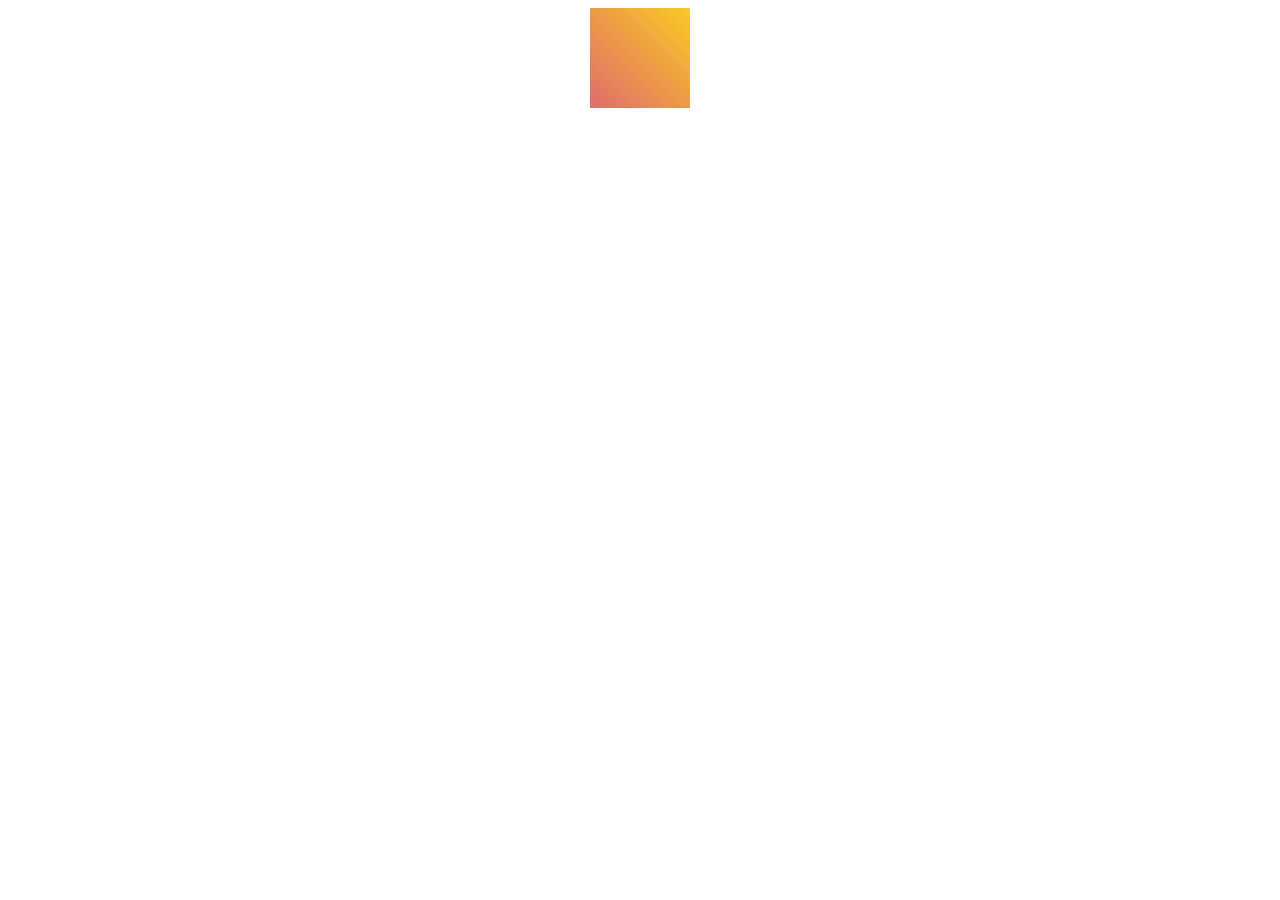
<file: 3d cube/index.html>
<!DOCTYPE html>
<html lang="en">
  <head>
    <meta charset="UTF-8" />
    <meta name="viewport" content="width=device-width, initial-scale=1.0" />
    <title>3d Cube Using HTML And CSS</title>
    <link rel="stylesheet" href="style.css" />
  </head>
  <body>
    <div class="loader">
      <div class="cube">
        <div class="side front"></div>
        <div class="side back"></div>
        <div class="side top"></div>
        <div class="side bottom"></div>
        <div class="side left"></div>
        <div class="side right"></div>
      </div>
    </div>
  </body>
</html>
</file>
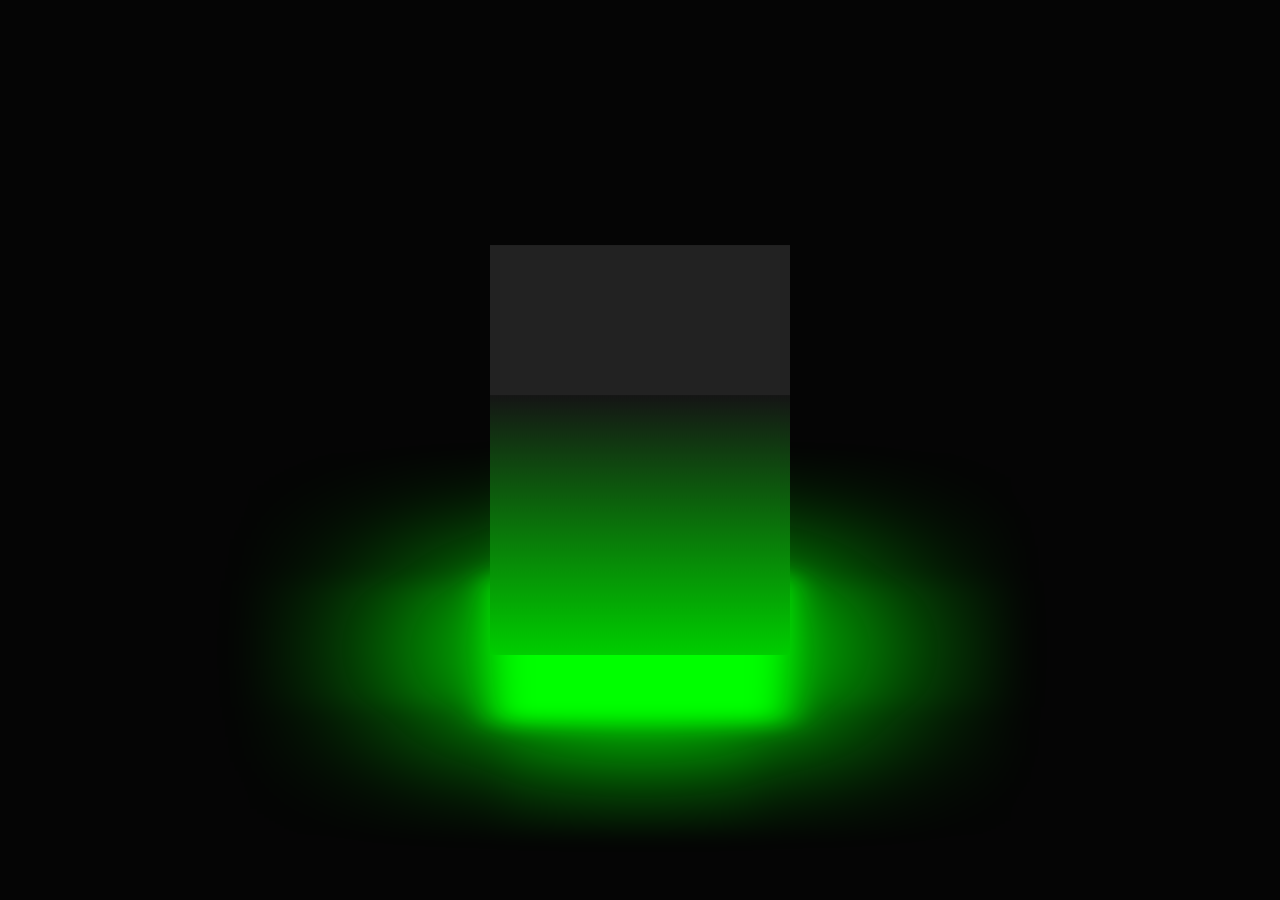
<file: 3d Glowing Cube/index.html>
<!DOCTYPE html>
<html lang="en">
  <head>
    <meta charset="UTF-8" />
    <meta name="viewport" content="width=device-width, initial-scale=1.0" />
    <title>3d Green Glowing Cube</title>
    <link rel="stylesheet" href="style.css" />
  </head>
  <body>
    <div class="cube">
      <div class="top"></div>
      <div>
        <span style="--i: 0"></span>
        <span style="--i: 1"></span>
        <span style="--i: 2"></span>
        <span style="--i: 3"></span>
      </div>
    </div>
  </body>
</html>
</file>
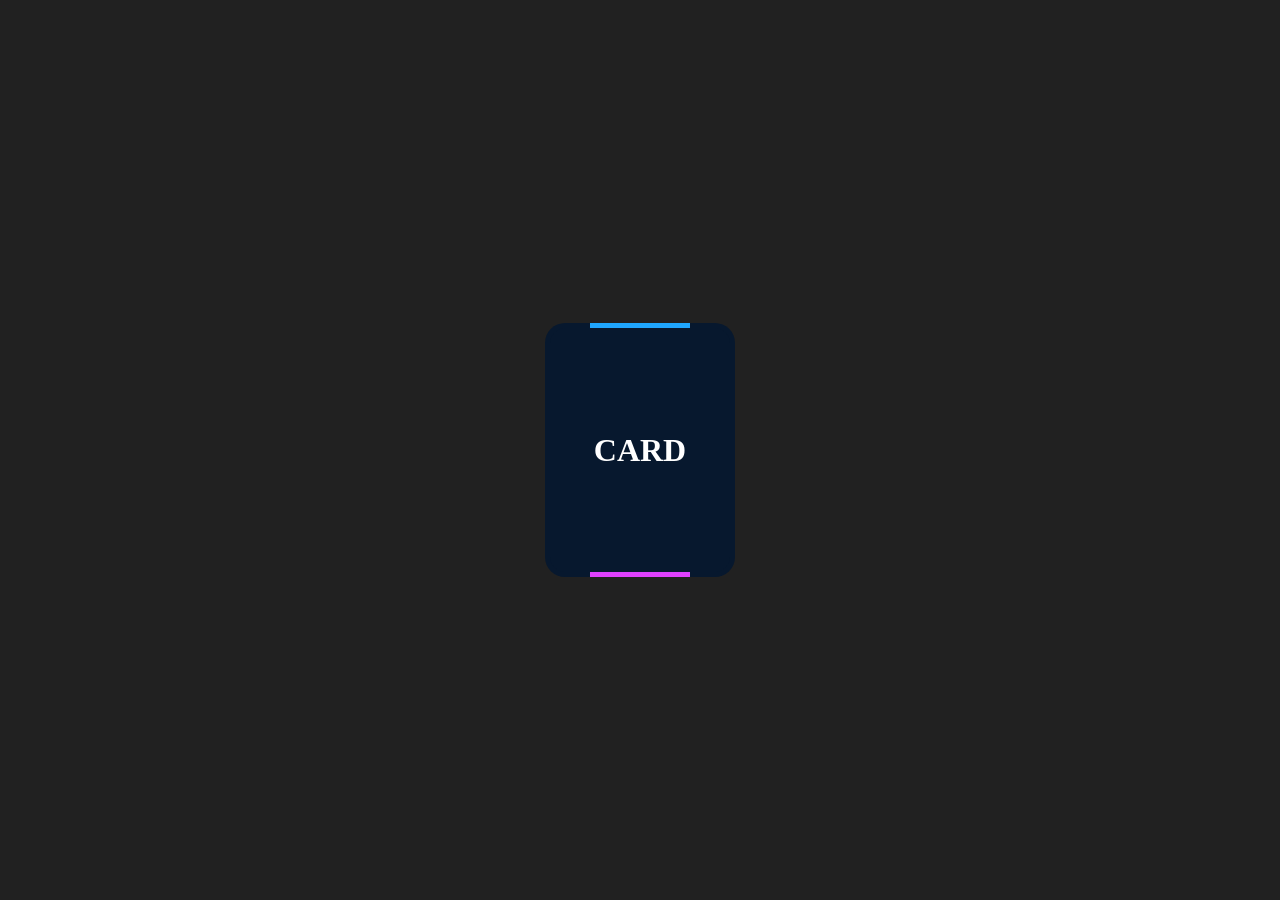
<file: Animated Card/index.html>
<!DOCTYPE html>
<html lang="en">
  <head>
    <meta charset="UTF-8" />
    <meta name="viewport" content="width=device-width, initial-scale=1.0" />
    <title>Card Animation</title>
    <link rel="stylesheet" href="style.css" />
  </head>
  <body>
    <div class="content">
      <h2>CARD</h2>
    </div>
  </body>
</html>
</file>
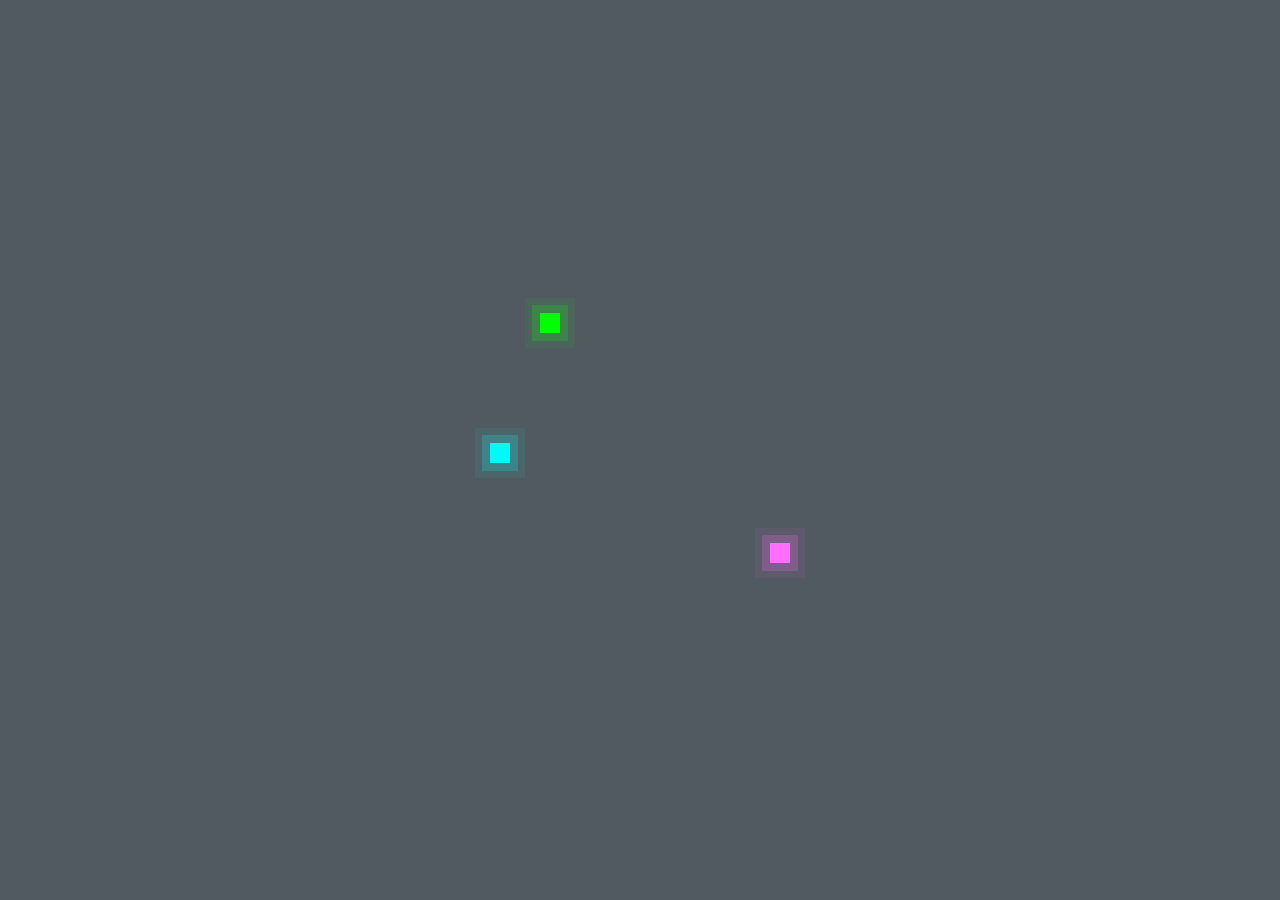
<file: Animated Loader/index.html>
<!DOCTYPE html>
<html lang="en">
  <head>
    <meta charset="UTF-8" />
    <meta name="viewport" content="width=device-width, initial-scale=1.0" />
    <title>Document</title>
    <link rel="stylesheet" href="style.css" />
  </head>
  <body>
    <div class="container">
      <span style="--i: 0"></span>
      <div class="square">
        <span style="--i: 2"></span>
        <span style="--i: 1"></span>
        <span style="--i: 3"></span>
      </div>
      <div class="square">
        <span style="--i: 0"></span>
        <span style="--i: 1"></span>
        <span style="--i: 2"></span>
        <span style="--i: 3"></span>
      </div>
      <div class="square">
        <span style="--i: 0"></span>
        <span style="--i: 1"></span>
        <span style="--i: 2"></span>
        <span style="--i: 3"></span>
      </div>
    </div>
  </body>
</html>
</file>
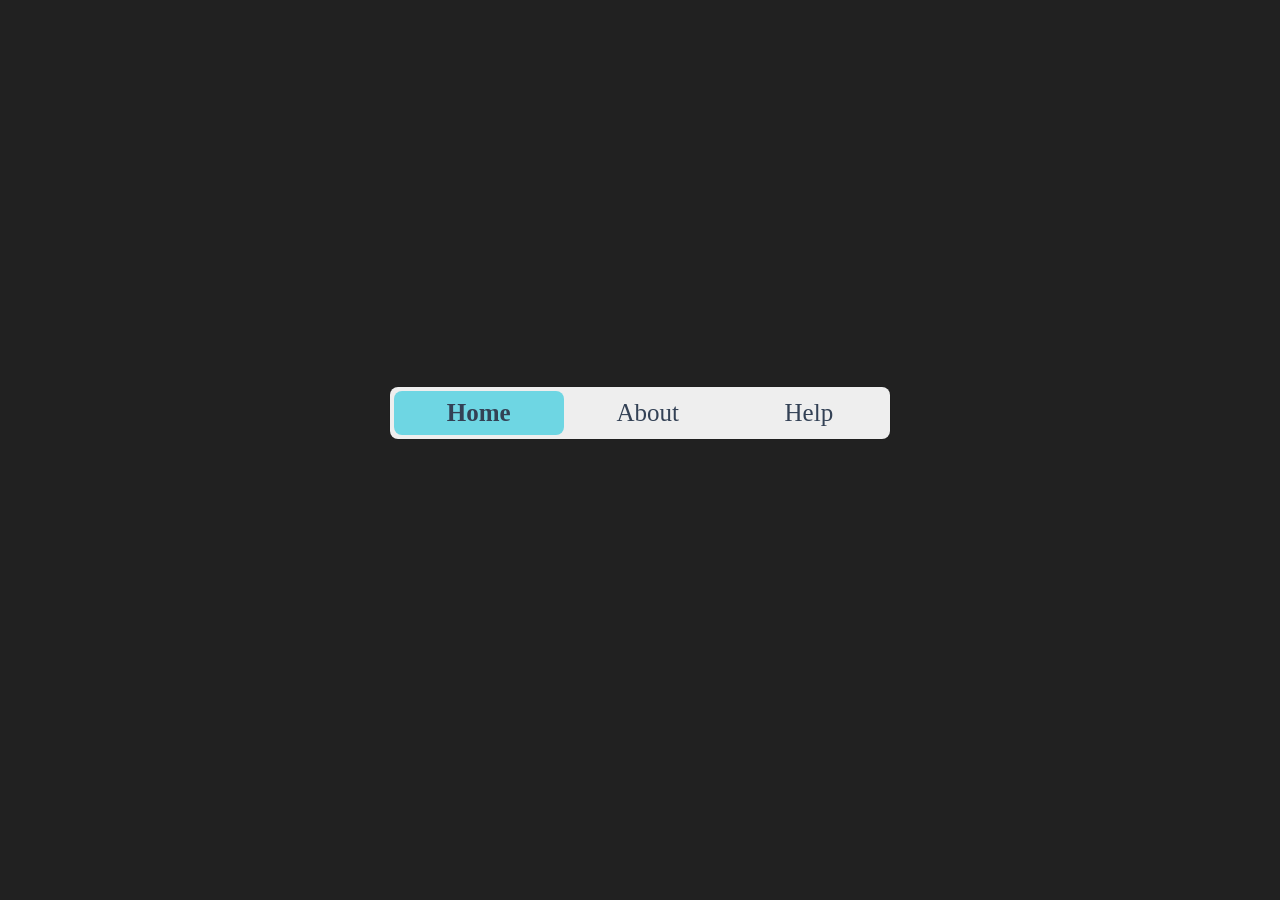
<file: Animated Navigation Menu/index.html>
<!DOCTYPE html>
<html lang="en">
<head>
  <meta charset="UTF-8">
  <meta name="viewport" content="width=device-width, initial-scale=1.0">
  <title>Navigation Menu Using Html And Css</title>
  <link rel="stylesheet" href="style.css">
</head>
<body>
  <div class="radio-inputs">
    <label class="radio">
      <input type="radio" name="radio" checked="">
      <span class="name">Home</span>
    </label>

    <label class="radio">
      <input type="radio" name="radio">
      <span class="name">About</span>
    </label>

    <label class="radio">
      <input type="radio" name="radio">
      <span class="name">Help</span>
    </label>
  </div>
</body>
</html>
</file>
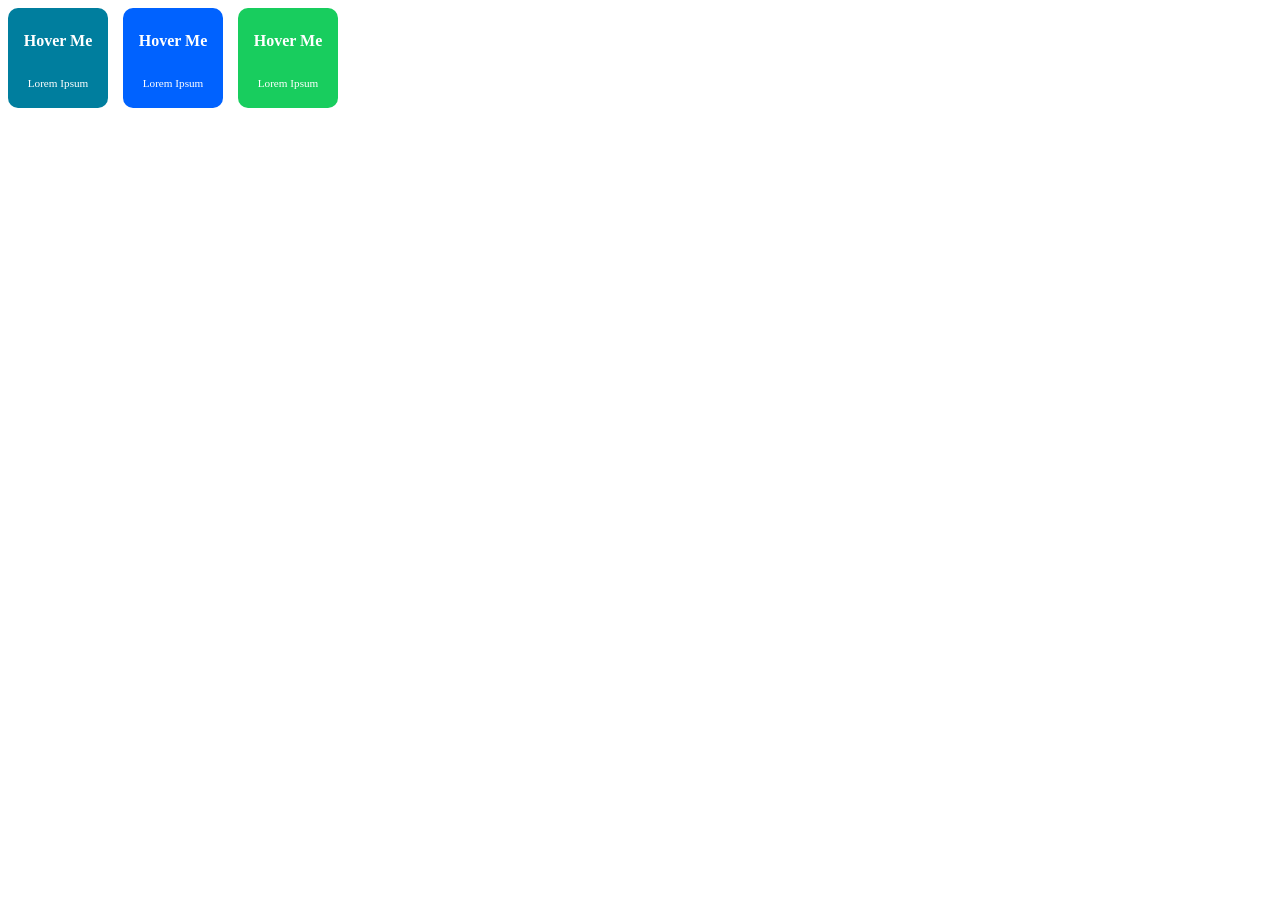
<file: Card Hover Effects/index.html>
<!DOCTYPE html>
<html lang="en">
  <head>
    <meta charset="UTF-8" />
    <meta name="viewport" content="width=device-width, initial-scale=1.0" />
    <title>Card Hover Effects</title>
    <link rel="stylesheet" href="style.css" />
  </head>
  <body>
    <div class="cards">
      <div class="card red">
        <p class="tip">Hover Me</p>
        <p class="second-text">Lorem Ipsum</p>
      </div>
      <div class="card blue">
        <p class="tip">Hover Me</p>
        <p class="second-text">Lorem Ipsum</p>
      </div>
      <div class="card green">
        <p class="tip">Hover Me</p>
        <p class="second-text">Lorem Ipsum</p>
      </div>
    </div>
  </body>
</html>
</file>
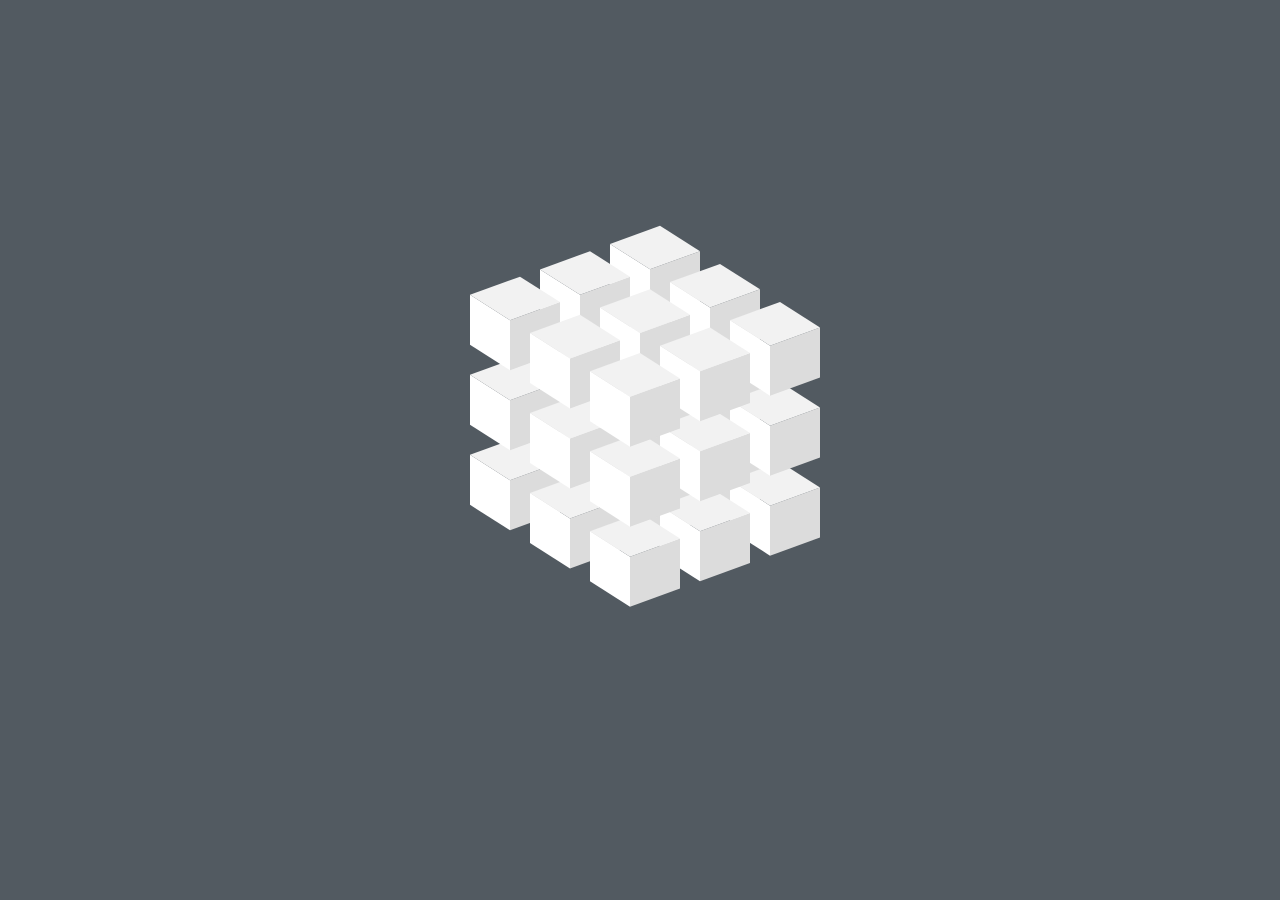
<file: Cursor Movement Effect/index.html>
<!DOCTYPE html>
<html lang="en">
  <head>
    <meta charset="UTF-8" />
    <meta name="viewport" content="width=device-width, initial-scale=1.0" />
    <title>Cursor Movement Effect Using HTML And CSS</title>
    <link rel="stylesheet" href="style.css" />
  </head>
  <body>
    <div class="container">
      <div class="cube">
        <div style="--x: -1; --y: 0">
          <span style="--i: 3"></span>
          <span style="--i: 2"></span>
          <span style="--i: 1"></span>
        </div>
        <div style="--x: 0; --y: 0">
          <span style="--i: 3"></span>
          <span style="--i: 2"></span>
          <span style="--i: 1"></span>
        </div>
        <div style="--x: 1; --y: 0">
          <span style="--i: 3"></span>
          <span style="--i: 2"></span>
          <span style="--i: 1"></span>
        </div>
      </div>
      <div class="cube">
        <div style="--x: -1; --y: 0">
          <span style="--i: 3"></span>
          <span style="--i: 2"></span>
          <span style="--i: 1"></span>
        </div>
        <div style="--x: 0; --y: 0">
          <span style="--i: 3"></span>
          <span style="--i: 2"></span>
          <span style="--i: 1"></span>
        </div>
        <div style="--x: 1; --y: 0">
          <span style="--i: 3"></span>
          <span style="--i: 2"></span>
          <span style="--i: 1"></span>
        </div>
      </div>
      <div class="cube">
        <div style="--x: -1; --y: 0">
          <span style="--i: 3"></span>
          <span style="--i: 2"></span>
          <span style="--i: 1"></span>
        </div>
        <div style="--x: 0; --y: 0">
          <span style="--i: 3"></span>
          <span style="--i: 2"></span>
          <span style="--i: 1"></span>
        </div>
        <div style="--x: 1; --y: 0">
          <span style="--i: 3"></span>
          <span style="--i: 2"></span>
          <span style="--i: 1"></span>
        </div>
      </div>
    </div>
  </body>
</html>
</file>
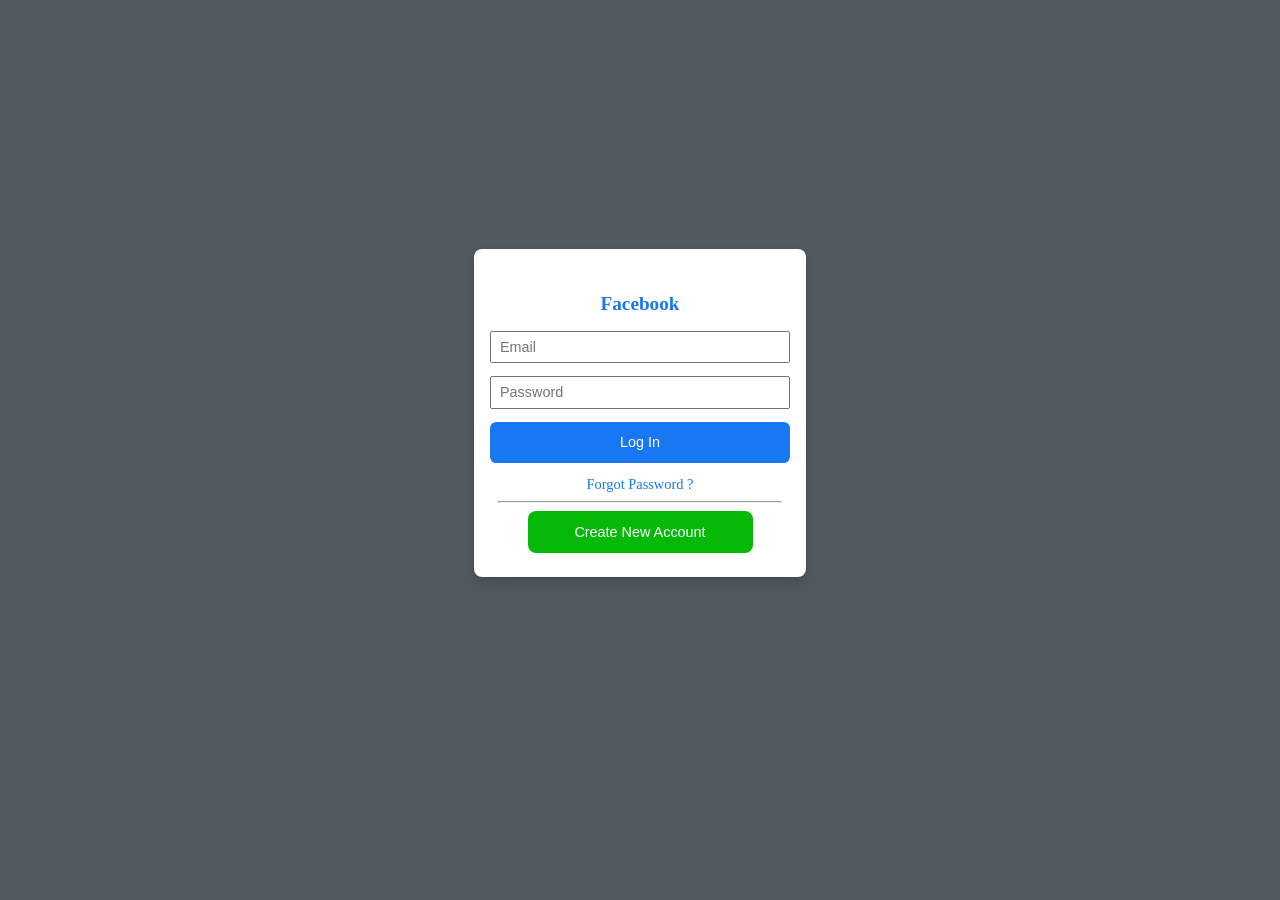
<file: Facebook Login Bar/index.html>
<!DOCTYPE html>
<html lang="en">
  <head>
    <meta charset="UTF-8" />
    <meta name="viewport" content="width=device-width, initial-scale=1.0" />
    <title>Document</title>
    <link rel="stylesheet" href="style.css" />
  </head>
  <body>
    <form>
      <p class="logo">Facebook</p>
      <input type="text" placeholder="Email" required="" />
      <input type="password" placeholder="Password" required="" />
      <button class="login">Log In</button>
      <a href="#">Forgot Password ?</a>
      <hr />
      <button class="create-account">Create New Account</button>
    </form>
  </body>
</html>
</file>
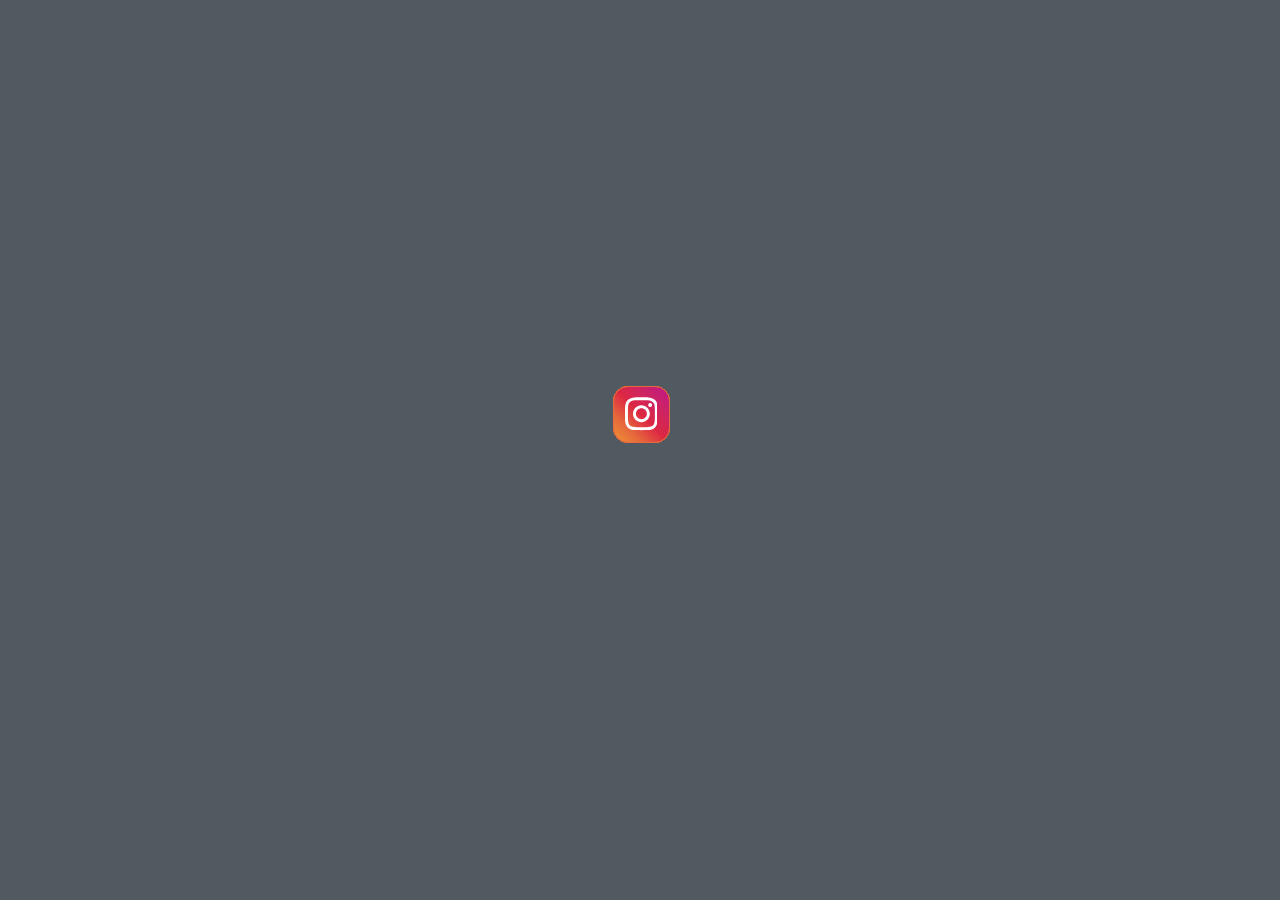
<file: Instagram Profile Clone/index.html>
<!DOCTYPE html>
<html lang="en">
  <head>
    <meta charset="UTF-8" />
    <meta name="viewport" content="width=device-width, initial-scale=1.0" />
    <title>Instagram Profile Clone</title>
    <link rel="stylesheet" href="style.css" />
  </head>
  <body>
    <div class="tooltip-container">
      <div class="tooltip">
        <div class="profile">
          <div class="user">
            <div class="img">N</div>
            <div class="details">
              <div class="name">NIKIL</div>
              <div class="username">nikil_1452</div>
            </div>
          </div>
          <div class="about">371 Followers</div>
        </div>
      </div>
      <div class="text">
        <a class="icon" href="#">
          <div class="layer">
            <span></span>
            <span></span>
            <span></span>
            <span></span>
            <span class="instagramSVG">
              <svg
                fill="white"
                class="svgIcon"
                viewBox="0 0 448 512"
                height="1.5em"
                xmlns="http://www.w3.org/2000/svg"
              >
                <path
                  d="M224.1 141c-63.6 0-114.9 51.3-114.9 114.9s51.3 114.9 114.9 114.9S339 319.5 339 255.9 287.7 141 224.1 141zm0 189.6c-41.1 0-74.7-33.5-74.7-74.7s33.5-74.7 74.7-74.7 74.7 33.5 74.7 74.7-33.6 74.7-74.7 74.7zm146.4-194.3c0 14.9-12 26.8-26.8 26.8-14.9 0-26.8-12-26.8-26.8s12-26.8 26.8-26.8 26.8 12 26.8 26.8zm76.1 27.2c-1.7-35.9-9.9-67.7-36.2-93.9-26.2-26.2-58-34.4-93.9-36.2-37-2.1-147.9-2.1-184.9 0-35.8 1.7-67.6 9.9-93.9 36.1s-34.4 58-36.2 93.9c-2.1 37-2.1 147.9 0 184.9 1.7 35.9 9.9 67.7 36.2 93.9s58 34.4 93.9 36.2c37 2.1 147.9 2.1 184.9 0 35.9-1.7 67.7-9.9 93.9-36.2 26.2-26.2 34.4-58 36.2-93.9 2.1-37 2.1-147.8 0-184.8zM398.8 388c-7.8 19.6-22.9 34.7-42.6 42.6-29.5 11.7-99.5 9-132.1 9s-102.7 2.6-132.1-9c-19.6-7.8-34.7-22.9-42.6-42.6-11.7-29.5-9-99.5-9-132.1s-2.6-102.7 9-132.1c7.8-19.6 22.9-34.7 42.6-42.6 29.5-11.7 99.5-9 132.1-9s102.7-2.6 132.1 9c19.6 7.8 34.7 22.9 42.6 42.6 11.7 29.5 9 99.5 9 132.1s2.7 102.7-9 132.1z"
                ></path>
              </svg>
            </span>
          </div>
          <div class="text">Instagram</div>
        </a>
      </div>
    </div>
  </body>
</html>
</file>
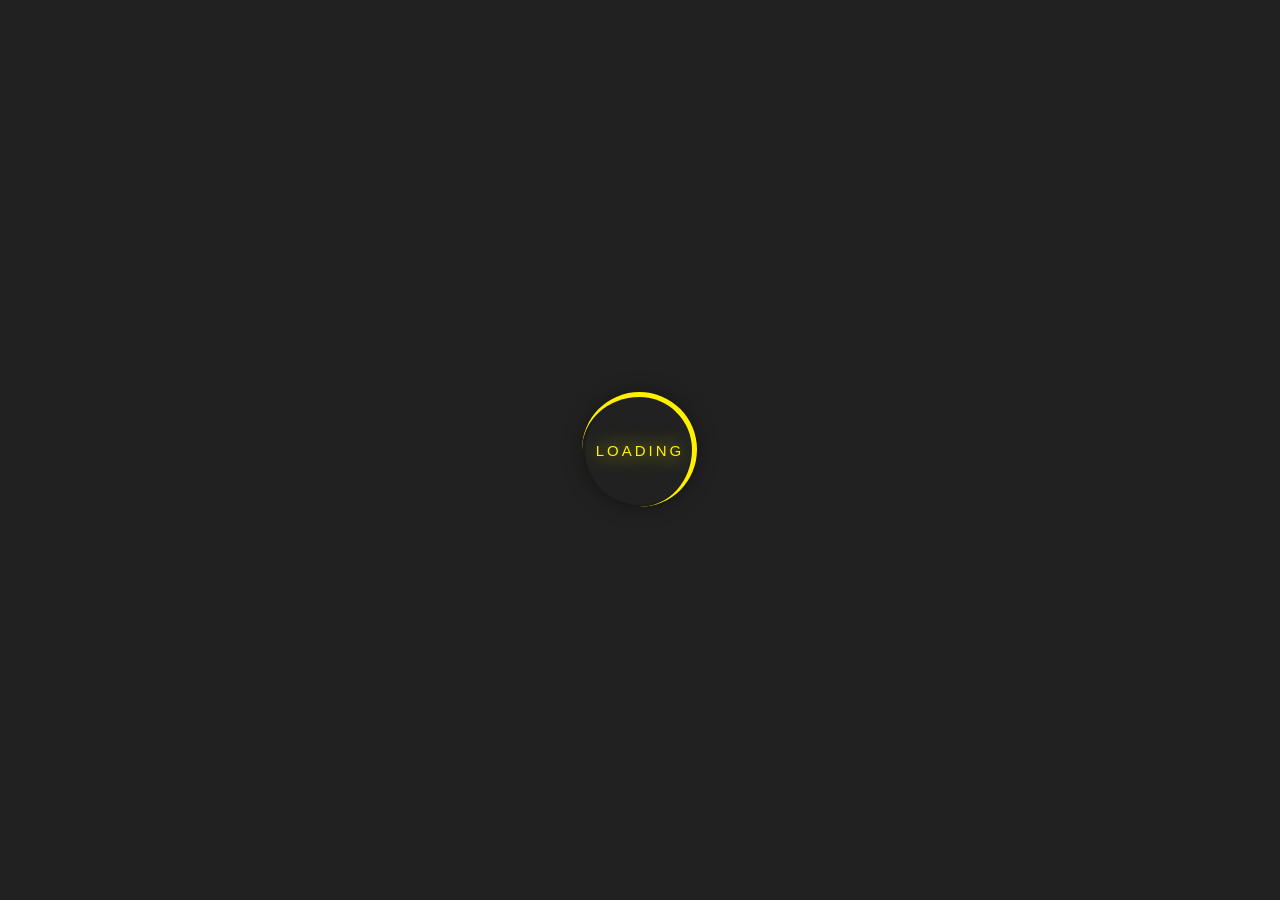
<file: Loader/index.html>
<!DOCTYPE html>
<html lang="en">
  <head>
    <meta charset="UTF-8" />
    <meta name="viewport" content="width=device-width, initial-scale=1.0" />
    <title>HTML & CSS Loader</title>
    <link rel="stylesheet" href="style.css" />
  </head>
  <body>
    <div class="content">Loading</div>
  </body>
</html>
</file>
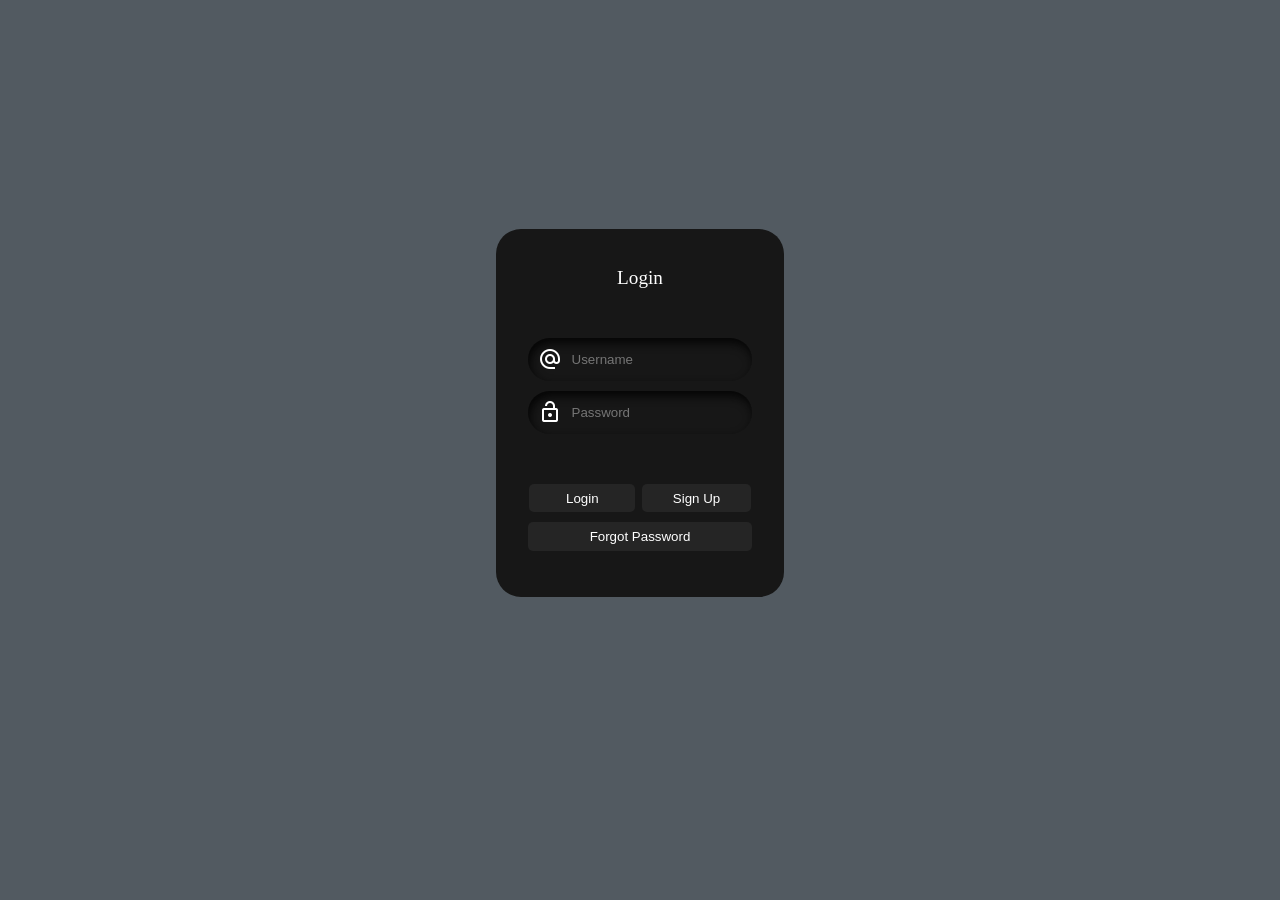
<file: Login Bar/index.html>
<!DOCTYPE html>
<html lang="en">
  <head>
    <meta charset="UTF-8" />
    <meta name="viewport" content="width=device-width, initial-scale=1.0" />
    <title>Document</title>
    <link rel="stylesheet" href="style.css" />
    <link
      rel="stylesheet"
      href="https://fonts.googleapis.com/css2?family=Material+Symbols+Outlined:opsz,wght,FILL,GRAD@24,400,0,0"
    />
  </head>
  <body>
 <form class="form">
   <p id="heading">Login</p>
   <div class="field">
     <span class="material-symbols-outlined"> alternate_email </span>
     <input
       autocomplete="off"
       placeholder="Username"
       class="input-field"
       type="text"
     />
   </div>
   <div class="field">
     <span class="material-symbols-outlined"> lock_open </span>
     <input placeholder="Password" class="input-field" type="password" />
   </div>
   <div class="btn">
     <button class="button1">
       &nbsp;&nbsp;&nbsp;&nbsp;&nbsp;&nbsp;Login&nbsp;&nbsp;&nbsp;&nbsp;&nbsp;&nbsp;
     </button>
     <button class="button2">Sign Up</button>
   </div>
   <button class="button3">Forgot Password</button>
 </form>
  </body>
</html>
</file>
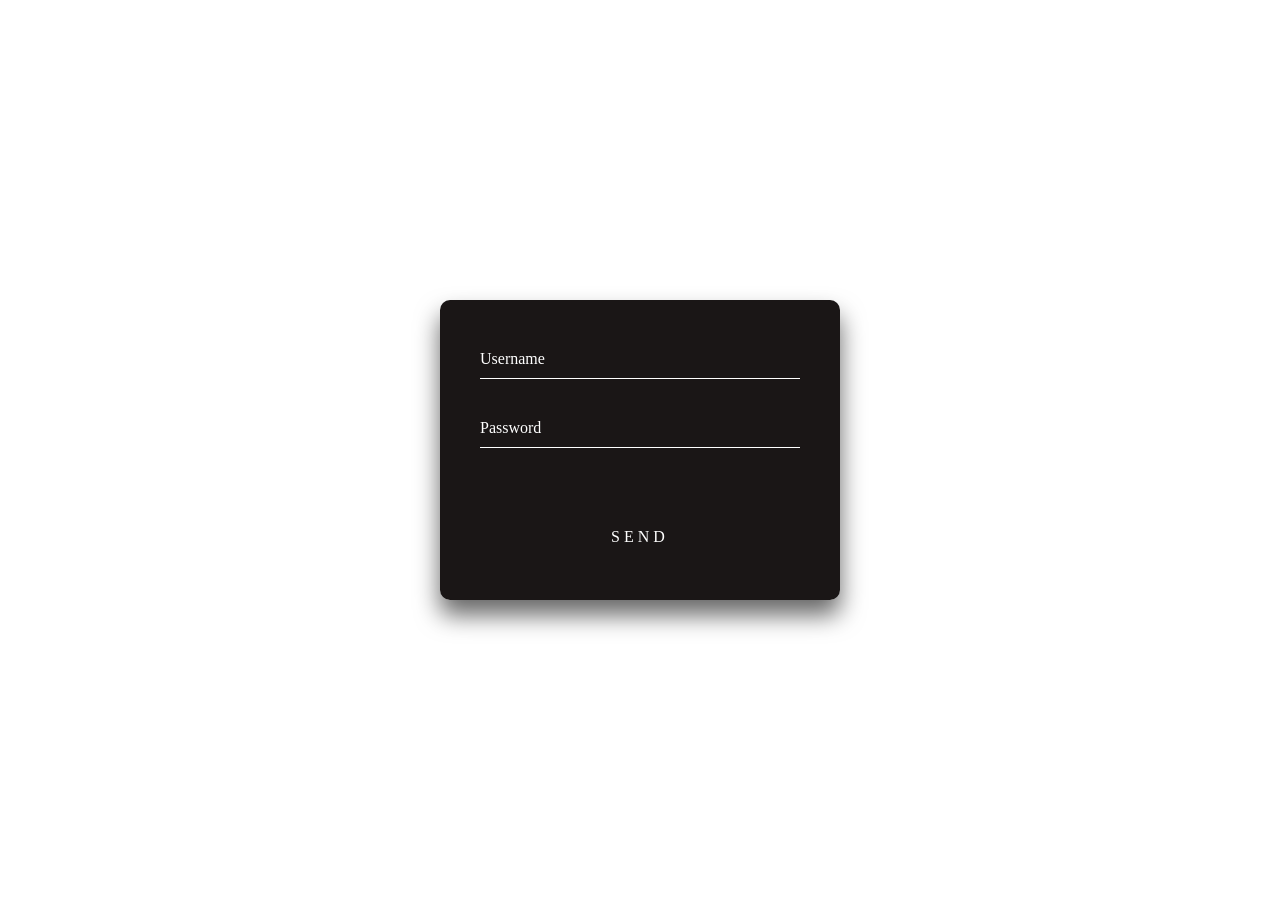
<file: Login Form/index.html>
<!DOCTYPE html>
<html lang="en">
<head>
  <meta charset="UTF-8">
  <meta name="viewport" content="width=device-width, initial-scale=1.0">
  <title>Form Using HTML And CSS</title>
  <link rel="stylesheet" href="style.css">
</head>
<body>
  <div class="login-box">
    <form action="">
      <div class="user-box">
        <input type="text" required="">
        <label for="">Username</label>
      </div>
      <div class="user-box">
        <input type="password" required="">
        <label for="">Password</label>
      </div>
      <center>
        <a href="#">SEND <span></span></a>
      </center>
    </form>
  </div>
</body>
</html>
</file>
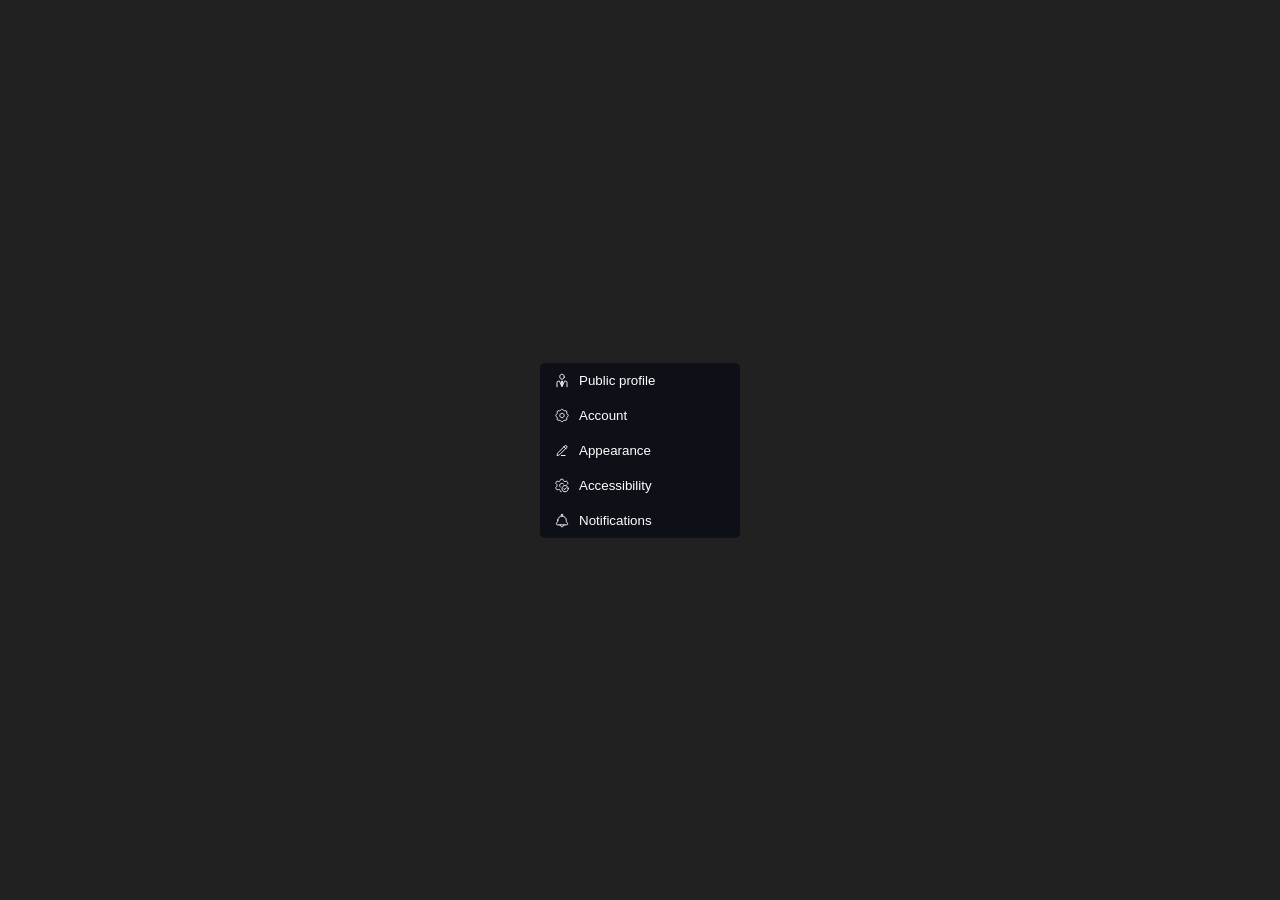
<file: MENU/index.html>
<!DOCTYPE html>
<html lang="en">
  <head>
    <meta charset="UTF-8" />
    <meta name="viewport" content="width=device-width, initial-scale=1.0" />
    <title>Menu Bar using html css</title>
    <link rel="stylesheet" href="style.css" />
  </head>
  <body>
    <div class="input">
      <button class="value">
        <svg
          xmlns="http://www.w3.org/2000/svg"
          width="24"
          height="24"
          viewBox="0 0 24 24"
          fill="none"
        >
          <path
            d="M20 22V17C20 15.1144 20 14.1716 19.4142 13.5858C18.8284 13 17.8856 13 16 13L12 22L8 13C6.11438 13 5.17157 13 4.58579 13.5858C4 14.1716 4 15.1144 4 17V22"
            stroke="#000000"
            stroke-width="1.5"
            stroke-linecap="round"
            stroke-linejoin="round"
          />
          <path
            d="M12 15L11.5 19L12 20.5L12.5 19L12 15ZM12 15L11 13H13L12 15Z"
            stroke="#000000"
            stroke-width="1.5"
            stroke-linecap="round"
            stroke-linejoin="round"
          />
          <path
            d="M15.5 6.5V5.5C15.5 3.567 13.933 2 12 2C10.067 2 8.5 3.567 8.5 5.5V6.5C8.5 8.433 10.067 10 12 10C13.933 10 15.5 8.433 15.5 6.5Z"
            stroke="#000000"
            stroke-width="1.5"
            stroke-linecap="round"
            stroke-linejoin="round"
          /></svg
        >Public profile
      </button>
      <button class="value">
        <svg
          xmlns="http://www.w3.org/2000/svg"
          width="24"
          height="24"
          viewBox="0 0 24 24"
          fill="none"
        >
          <path
            d="M16.3083 4.38394C15.7173 4.38394 15.4217 4.38394 15.1525 4.28405C15.1151 4.27017 15.0783 4.25491 15.042 4.23828C14.781 4.11855 14.5721 3.90959 14.1541 3.49167C13.1922 2.52977 12.7113 2.04882 12.1195 2.00447C12.04 1.99851 11.96 1.99851 11.8805 2.00447C11.2887 2.04882 10.8077 2.52977 9.84585 3.49166C9.42793 3.90959 9.21897 4.11855 8.95797 4.23828C8.92172 4.25491 8.88486 4.27017 8.84747 4.28405C8.57825 4.38394 8.28273 4.38394 7.69171 4.38394H7.58269C6.07478 4.38394 5.32083 4.38394 4.85239 4.85239C4.38394 5.32083 4.38394 6.07478 4.38394 7.58269V7.69171C4.38394 8.28273 4.38394 8.57825 4.28405 8.84747C4.27017 8.88486 4.25491 8.92172 4.23828 8.95797C4.11855 9.21897 3.90959 9.42793 3.49166 9.84585C2.52977 10.8077 2.04882 11.2887 2.00447 11.8805C1.99851 11.96 1.99851 12.04 2.00447 12.1195C2.04882 12.7113 2.52977 13.1922 3.49166 14.1541C3.90959 14.5721 4.11855 14.781 4.23828 15.042C4.25491 15.0783 4.27017 15.1151 4.28405 15.1525C4.38394 15.4217 4.38394 15.7173 4.38394 16.3083V16.4173C4.38394 17.9252 4.38394 18.6792 4.85239 19.1476C5.32083 19.6161 6.07478 19.6161 7.58269 19.6161H7.69171C8.28273 19.6161 8.57825 19.6161 8.84747 19.7159C8.88486 19.7298 8.92172 19.7451 8.95797 19.7617C9.21897 19.8815 9.42793 20.0904 9.84585 20.5083C10.8077 21.4702 11.2887 21.9512 11.8805 21.9955C11.96 22.0015 12.04 22.0015 12.1195 21.9955C12.7113 21.9512 13.1922 21.4702 14.1541 20.5083C14.5721 20.0904 14.781 19.8815 15.042 19.7617C15.0783 19.7451 15.1151 19.7298 15.1525 19.7159C15.4217 19.6161 15.7173 19.6161 16.3083 19.6161H16.4173C17.9252 19.6161 18.6792 19.6161 19.1476 19.1476C19.6161 18.6792 19.6161 17.9252 19.6161 16.4173V16.3083C19.6161 15.7173 19.6161 15.4217 19.7159 15.1525C19.7298 15.1151 19.7451 15.0783 19.7617 15.042C19.8815 14.781 20.0904 14.5721 20.5083 14.1541C21.4702 13.1922 21.9512 12.7113 21.9955 12.1195C22.0015 12.04 22.0015 11.96 21.9955 11.8805C21.9512 11.2887 21.4702 10.8077 20.5083 9.84585C20.0904 9.42793 19.8815 9.21897 19.7617 8.95797C19.7451 8.92172 19.7298 8.88486 19.7159 8.84747C19.6161 8.57825 19.6161 8.28273 19.6161 7.69171V7.58269C19.6161 6.07478 19.6161 5.32083 19.1476 4.85239C18.6792 4.38394 17.9252 4.38394 16.4173 4.38394H16.3083Z"
            stroke="#000000"
            stroke-width="1.5"
          />
          <path
            d="M15.5 12C15.5 13.933 13.933 15.5 12 15.5C10.067 15.5 8.5 13.933 8.5 12C8.5 10.067 10.067 8.5 12 8.5C13.933 8.5 15.5 10.067 15.5 12Z"
            stroke="#000000"
            stroke-width="1.5"
          /></svg
        >Account
      </button>
      <button class="value">
        <svg
          xmlns="http://www.w3.org/2000/svg"
          width="24"
          height="24"
          viewBox="0 0 24 24"
          fill="none"
        >
          <path
            d="M15.2141 5.98239L16.6158 4.58063C17.39 3.80646 18.6452 3.80646 19.4194 4.58063C20.1935 5.3548 20.1935 6.60998 19.4194 7.38415L18.0176 8.78591M15.2141 5.98239L6.98023 14.2163C5.93493 15.2616 5.41226 15.7842 5.05637 16.4211C4.70047 17.058 4.3424 18.5619 4 20C5.43809 19.6576 6.94199 19.2995 7.57889 18.9436C8.21579 18.5877 8.73844 18.0651 9.78375 17.0198L18.0176 8.78591M15.2141 5.98239L18.0176 8.78591"
            stroke="#000000"
            stroke-width="1.5"
            stroke-linecap="round"
            stroke-linejoin="round"
          />
          <path
            d="M11 20H17"
            stroke="#000000"
            stroke-width="1.5"
            stroke-linecap="round"
          /></svg
        >Appearance
      </button>
      <button class="value">
        <svg
          xmlns="http://www.w3.org/2000/svg"
          width="24"
          height="24"
          viewBox="0 0 24 24"
          fill="none"
        >
          <path
            d="M20.232 10.0545C20.712 9.51454 21.54 8.69853 21.4958 8.36621C21.5298 8.04299 21.3548 7.73937 21.0049 7.13212L20.5114 6.27552C20.1381 5.62769 19.9514 5.30377 19.6338 5.17461C19.3163 5.04544 18.9571 5.14737 18.2388 5.35121L17.0185 5.69491C16.5599 5.80066 16.0788 5.74067 15.66 5.52552L15.3231 5.33115C14.9641 5.10116 14.6879 4.76206 14.535 4.36347L14.201 3.36608C13.9815 2.70607 13.8717 2.37606 13.6103 2.1873C13.3489 1.99854 13.0017 1.99854 12.3074 1.99854H11.1926C10.4982 1.99854 10.151 1.99854 9.88973 2.1873C9.62833 2.37606 9.51853 2.70607 9.29893 3.36608L8.96503 4.36347C8.81213 4.76206 8.53593 5.10116 8.17683 5.33115L7.83993 5.52552C7.42123 5.74067 6.94003 5.80066 6.48143 5.69491L5.26124 5.35121C4.54294 5.14737 4.18374 5.04544 3.86614 5.17461C3.54854 5.30377 3.36194 5.62769 2.98864 6.27552L2.49504 7.13212C2.14515 7.73937 1.97025 8.04299 2.00415 8.36621C2.03815 8.68943 2.27235 8.94991 2.74074 9.47085L3.77184 10.6235C4.02374 10.9425 4.20274 11.4985 4.20274 11.9983C4.20274 12.4985 4.02384 13.0543 3.77184 13.3734L2.74074 14.5261C2.27235 15.047 2.03815 15.3075 2.00415 15.6307C1.97025 15.954 2.14515 16.2576 2.49504 16.8648L2.98864 17.7214C3.36194 18.3692 3.54854 18.6932 3.86614 18.8223C4.18374 18.9515 4.54294 18.8496 5.26124 18.6457L6.48143 18.302C6.94013 18.1962 7.42133 18.2563 7.84013 18.4715L8.17693 18.6659C8.53603 18.8959 8.81213 19.2349 8.96493 19.6335L9.29893 20.631C9.51853 21.291 9.63993 21.6341 9.84 21.7785C9.9 21.8218 10.14 22.0185 10.728 22.0005"
            stroke="#000000"
            stroke-width="1.5"
            stroke-linecap="round"
          />
          <path
            d="M15 17.2184C15 17.2184 16 17.5024 16.5 18.5024C16.5 18.5024 17.5962 16.0024 19.008 15.5024"
            stroke="#000000"
            stroke-width="1.5"
            stroke-linecap="round"
            stroke-linejoin="round"
          />
          <path
            d="M22 16.9985C22 19.7599 19.7614 21.9985 17 21.9985C14.2386 21.9985 12 19.7599 12 16.9985C12 14.2371 14.2386 11.9985 17 11.9985C19.7614 11.9985 22 14.2371 22 16.9985Z"
            stroke="#000000"
            stroke-width="1.5"
            stroke-linecap="round"
          />
          <path
            d="M14.1599 9.44263C13.3199 8.75863 12.6599 8.49463 11.6999 8.49463C9.89986 8.51863 8.25586 10.0056 8.25586 11.9386C8.25586 13.0043 8.57986 13.6786 9.19186 14.3866"
            stroke="#000000"
            stroke-width="1.5"
            stroke-linecap="round"
          /></svg
        >Accessibility
      </button>
      <button class="value">
        <svg
          xmlns="http://www.w3.org/2000/svg"
          width="24"
          height="24"
          viewBox="0 0 24 24"
          fill="none"
        >
          <path
            d="M5.15837 11.491C5.08489 12.887 5.16936 14.373 3.92213 15.3084C3.34164 15.7438 3 16.427 3 17.1527C3 18.1508 3.7818 19 4.8 19H19.2C20.2182 19 21 18.1508 21 17.1527C21 16.427 20.6584 15.7438 20.0779 15.3084C18.8306 14.373 18.9151 12.887 18.8416 11.491C18.6501 7.85223 15.6438 5 12 5C8.35617 5 5.34988 7.85222 5.15837 11.491Z"
            stroke="#000000"
            stroke-width="1.5"
            stroke-linecap="round"
            stroke-linejoin="round"
          />
          <path
            d="M10.5 3.125C10.5 3.95343 11.1716 5 12 5C12.8284 5 13.5 3.95343 13.5 3.125C13.5 2.29657 12.8284 2 12 2C11.1716 2 10.5 2.29657 10.5 3.125Z"
            stroke="#000000"
            stroke-width="1.5"
          />
          <path
            d="M15 19C15 20.6569 13.6569 22 12 22C10.3431 22 9 20.6569 9 19"
            stroke="#000000"
            stroke-width="1.5"
            stroke-linecap="round"
            stroke-linejoin="round"
          /></svg
        >Notifications
      </button>
    </div>
  </body>
</html>
</file>
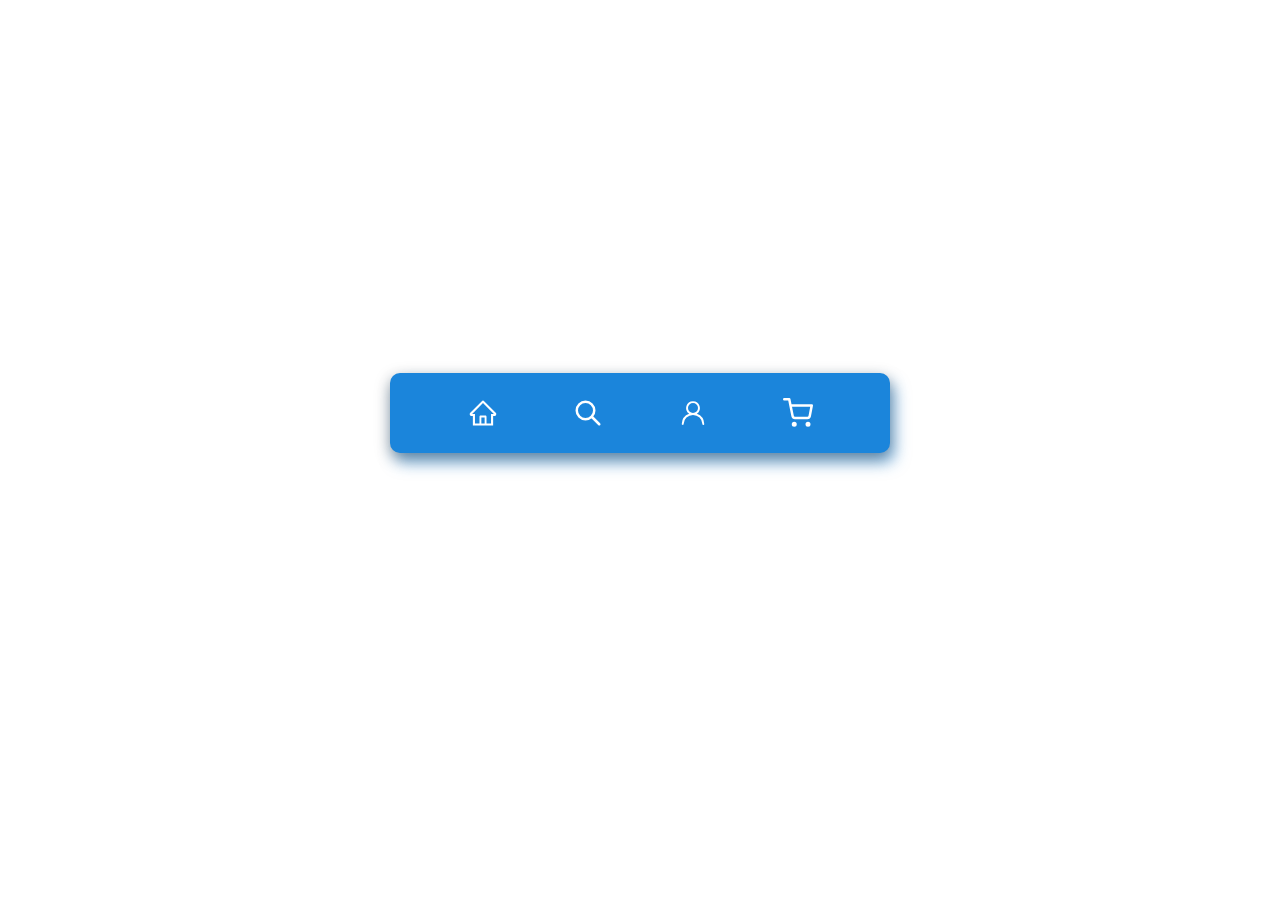
<file: Navigation Menu/index.html>
<!DOCTYPE html>
<html lang="en">
  <head>
    <meta charset="UTF-8" />
    <meta name="viewport" content="width=device-width, initial-scale=1.0" />
    <title>HTML & CSS Tutorial</title>
    <link rel="stylesheet" href="style.css" />
  </head>
  <body>
    <div class="container">
      <button class="button">
        <svg
        class="icon"
          stroke="currentColor"
          fill="currentColor"
          stroke-width="0"
          viewBox="0 0 1024 1024"
          height="1em"
          width="1em"
          xmlns="http://www.w3.org/2000/svg"
        >
          <path
            d="M946.5 505L560.1 118.8l-25.9-25.9a31.5 31.5 0 0 0-44.4 0L77.5 505a63.9 63.9 0 0 0-18.8 46c.4 35.2 29.7 63.3 64.9 63.3h42.5V940h691.8V614.3h43.4c17.1 0 33.2-6.7 45.3-18.8a63.6 63.6 0 0 0 18.7-45.3c0-17-6.7-33.1-18.8-45.2zM568 868H456V664h112v204zm217.9-325.7V868H632V640c0-22.1-17.9-40-40-40H432c-22.1 0-40 17.9-40 40v228H238.1V542.3h-96l370-369.7 23.1 23.1L882 542.3h-96.1z"
          ></path>
        </svg>
      </button>
      <button class="button">
        <svg
        class="icon"
          stroke="currentColor"
          fill="none"
          stroke-width="2"
          viewBox="0 0 24 24"
          aria-hidden="true"
          height="1em"
          width="1em"
          xmlns="http://www.w3.org/2000/svg"
        >
          <path
            stroke-linecap="round"
            stroke-linejoin="round"
            d="M21 21l-6-6m2-5a7 7 0 11-14 0 7 7 0 0114 0z"
          ></path>
        </svg>
      </button>
      <button class="button">
        <svg
        class="icon"
          stroke="currentColor"
          fill="currentColor"
          stroke-width="0"
          viewBox="0 0 24 24"
          height="1em"
          width="1em"
          xmlns="http://www.w3.org/2000/svg"
        >
          <path
            d="M12 2.5a5.5 5.5 0 0 1 3.096 10.047 9.005 9.005 0 0 1 5.9 8.181.75.75 0 1 1-1.499.044 7.5 7.5 0 0 0-14.993 0 .75.75 0 0 1-1.5-.045 9.005 9.005 0 0 1 5.9-8.18A5.5 5.5 0 0 1 12 2.5ZM8 8a4 4 0 1 0 8 0 4 4 0 0 0-8 0Z"
          ></path>
        </svg>
      </button>
      <button class="button">
        <svg
        class="icon"
          stroke="currentColor"
          fill="none"
          stroke-width="2"
          viewBox="0 0 24 24"
          stroke-linecap="round"
          stroke-linejoin="round"
          height="1em"
          width="1em"
          xmlns="http://www.w3.org/2000/svg"
        >
          <circle cx="9" cy="21" r="1"></circle>
          <circle cx="20" cy="21" r="1"></circle>
          <path
            d="M1 1h4l2.68 13.39a2 2 0 0 0 2 1.61h9.72a2 2 0 0 0 2-1.61L23 6H6"
          ></path>
        </svg>
      </button>
    </div>
  </body>
</html>
</file>
<file: 3d cube/style.css>
.loader {
  display: flex;
  justify-content: center;
  align-items: center;
  height: 100%;
}

.cube {
  width: 100px;
  height: 100px;
  position: relative;
  transform-style: preserve-3d;
  animation: spin 2s infinite linear;
}

.side {
  position: absolute;
  width: 100px;
  height: 100px;
  opacity: 0.8;
}

@keyframes spin {
  0% {
    transform: rotateX(0deg) rotateY(0deg);
  }

  100% {
    transform: rotateX(360deg) rotateY(360deg);
  }
}

.front {
  transform: translateZ(50px);
  background: linear-gradient(45deg, #ff4e50, #f9d423);
}

.back {
  transform: translateZ(-50px);
  background: linear-gradient(45deg, #40e0d0, #ff8c00);
}

.top {
  transform: rotateX(90deg) translateZ(50px);
  background: linear-gradient(45deg, #800080, #00bfff);
}

.bottom {
  transform: rotateX(90deg) translateZ(-50px);
  background: linear-gradient(45deg, #008000, #ffff00);
}

.left {
  transform: rotateY(90deg) translateZ(50px);
  background: linear-gradient(45deg, #0000ff, #ff1493);
}

.right {
  transform: rotateY(90deg) translateZ(-50px);
  background: linear-gradient(45deg, #00ffff, #ff0000);
}
</file>
<file: 3d Glowing Cube/style.css>
*{
  margin: 0;
  padding: 0;
  box-sizing: border-box;
}

body{
  display: flex;
  justify-content: center;
  align-items: center;
  min-height: 100vh;
  background: #050505;
}

.cube{
  position: relative;
  width: 300px;
  height: 300px;
  transform-style: preserve-3d;
  transform: rotateX(-30deg);
  animation: animate 4s linear infinite;
}

@keyframes animate{
  0%{
    transform: rotateX(-30deg) rotateY(0deg);
  }
  100%{
    transform: rotateX(-30deg) rotateY(360deg);
  }
}

.cube div{
  top: 0;
  left: 0;
  width: 100%;
  height: 100%;
  transform-style: preserve-3d;
}

.cube div span{
  position: absolute;
  top: 0;
  left: 0;
  width: 100%;
  height: 100%;
  background: linear-gradient(#151515, #00ce00);
  transform: rotateY(calc(90deg * var(--i))) translateZ(150px);
}

.top{
  position: absolute;
  top: 0;
  left: 0;
  width: 300px;
  height: 300px;
  background: #222;
  transform: rotateX(90deg) translateZ(150px);
}

.top::before{
  content: '';
  position: absolute;
  top: 0;
  left: 0;
  width: 300px;
  height: 300px;
  background: #0f0;
  transform: translateZ(-380px);
  filter: blur(20px);
  box-shadow: 0 0 120px rgba(0,255,0,0.2),
              0 0 200px rgba(0,255,0,0.4),
              0 0 300px rgba(0,255,0,0.6),
              0 0 400px rgba(0,255,0,0.8),
              0 0 500px rgba(0,255,0,1);
}
</file>
<file: Animated Card/style.css>
* {
  margin: 0;
  padding: 0;
}

body {
  display: flex;
  justify-content: center;
  align-items: center;
  min-height: 100vh;
  background-color: #212121;
}

.content {
  width: 190px;
  height: 254px;
  background: #07182E;
  position: relative;
  display: flex;
  place-content: center;
  place-items: center;
  overflow: hidden;
  border-radius: 20px;
}

.content h2 {
  z-index: 1;
  color: white;
  font-size: 2em;
}

.content::before {
  content: '';
  position: absolute;
  width: 100px;
  background-image: linear-gradient(180deg, rgb(0, 183, 255), rgb(255, 48,255));
  height: 130%;
  animation: animate 4s linear infinite;
  transition: all 0.3s linear;
}

.content::after {
  content: '';
  position: absolute;
  background-color: #07182E;
  inset: 5px;
  border-radius: 15px;
}

@keyframes animate {
  from {
    transform: rotate(0deg);
  }
  to {
    transform: rotate(360deg);
  }
}
</file>
<file: Animated Loader/style.css>
body {
  display: flex;
  justify-content: center;
  align-items: center;
  min-height: 90vh;
  background-color: #525a61;
}

.container {
  position: relative;
  width: 100%;
  display: flex;
  justify-content: center;
  align-items: center;
}

.container .square {
  position: absolute;
  width: 200px;
  height: 200px;
}

.container .square:nth-child(2) {
  transform: translate(-25%, -25%) rotateX(180deg);
  filter: hue-rotate(60deg);
}

.container .square:nth-child(3) {
  transform: translate(25%, 25%) rotate(180deg);
  filter: hue-rotate(180deg);
}

.container .square::before {
  content: '';
  position: absolute;
  width: 20px;
  height: 20px;
  background: #0f0;
  box-shadow: 0 0 0 8px #0f03, 0 0 0 15px #0f01;
  animation: animateSquare 4s linear infinite;
}

.container .square span {
  position: absolute;
  inset: 10px;
  overflow: hidden;
  transform: rotate(calc(90deg * var(--i)));
}

.container .square span::before {
  content: '';
  position: absolute;
  width: 100%;
  height: 4px;
  background: #0f0;
  transform: translateX(-100%);
  animation: animate 4s linear infinite;
  animation-delay: calc(1s * var(--i));
}

@keyframes animateSquare {
  0% {
    transform: translate(2px,2px);
  }

  25% {
    transform: translate(178px,2px);
  }

  50% {
    transform: translate(178px,178px);
  }

  75% {
    transform: translate(2px,178px);
  }

  100% {
    transform: translate(2px,2px);
  }
}

@keyframes animate {
  0% {
    transform: translateX(-100%);
  }

  50%,100% {
    transform: translateX(100%);
  }
}
</file>
<file: Animated Navigation Menu/style.css>
body {
  display: flex;
  justify-content: center;
  align-items: center;
  min-height: 90vh;
  background: #212121;
}

.radio-inputs {
  position: relative;
  display: flex;
  flex-wrap: wrap;
  border-radius: 0.5rem;
  background-color: #eee;
  box-sizing: border-box;
  box-shadow: 0 0 0px 1px rgba(0, 0, 0, 0.06);
  padding: 0.25rem;
  width: 500px;
  font-size: 25px;
}

.radio-inputs .radio {
  flex: 1 1 auto;
  text-align: center;
}

.radio-inputs .radio input {
  display: none;
}

.radio-inputs .radio .name {
  display: flex;
  cursor: pointer;
  align-items: center;
  justify-content: center;
  border-radius: 0.5rem;
  border: none;
  color: rgba(51, 65, 85, 1);
  padding: 0.5rem 0;
  transition: all 0.15s ease-in-out;
}

.radio-inputs .radio input:checked + .name {
  background-color: #51d0e0cf;
  font-weight: 600;
}
</file>
<file: Card Hover Effects/style.css>
.cards {
  display: flex;
  flex-direction: row;
  gap: 15px;
}

.cards .red {
  background-color: #007e9e;
}

.cards .blue {
  background-color: #0062ff;
}

.cards .green {
  background-color: #18cd5e;
}

.cards .card {
  display: flex;
  align-items: center;
  justify-content: center;
  flex-direction: column;
  text-align: center;
  height: 100px;
  width: 100px;
  border-radius: 10px;
  color: white;
  cursor: pointer;
  transition: 400ms;
}

.cards .card p.tip {
  font-size: 1em;
  font-weight: 700;
}

.cards .card p.second-text {
  font-size: .7em;
}

.cards .card:hover {
  transform: scale(1.2, 1.2);
}

.cards:hover > .card:not(:hover) {
  filter: blur(10px);
  transform: scale(0.9, 0.9);
}
</file>
<file: Cursor Movement Effect/style.css>
body {
  display: flex;
  justify-content: center;
  align-items: center;
  min-height: 90vh;
  background-color: #525a61;
}

@keyframes animate {
  0% {
    filter: hue-rotate(0deg);
  }
  100% {
    filter: hue-rotate(360deg);
  }
}

.container {
  position: relative;
  top: -80px;
  transform: skewY(-20deg);
  animation: animate 5s linear infinite;
  .cube {
    position: relative;
    z-index: 2;
    &:nth-child(2) {
      z-index: 1;
      translate: -60px -60px;
    }
    &:nth-child(3) {
      z-index: 3;
      translate: 60px 60px;
    }
    div {
      position: absolute;
      display: flex;
      flex-direction: column;
      gap: 30px;
      translate: calc(-70px * var(--x)) calc(-60px * var(--y));
      span {
        position: relative;
        display: inline-block;
        width: 50px;
        height: 50px;
        background: #dcdcdc;
        z-index: calc(1 * var(--i));
        transition: 1.5s;
        &:hover {
          transition: 0s;
          background: #ef4149;
          filter: drop-shadow(0 0 30px #ef4149);
          &:before,
          &:after {
            transition: 0s;
            background: #ef4149;
          }
        }
        &:before {
          content: "";
          position: absolute;
          left: -40px;
          width: 40px;
          height: 100%;
          background: #fff;
          transform-origin: right;
          transform: skewY(45deg);
          transition: 1.5s;
        }
        &:after {
          content: "";
          position: absolute;
          top: -40px;
          left: 0px;
          width: 100%;
          height: 40px;
          background: #f2f2f2;
          transform-origin: bottom;
          transform: skewX(45deg);
          transition: 1.5s;
        }
      }
    }
  }
}
</file>
<file: Facebook Login Bar/style.css>
body {
  display: flex;
  justify-content: center;
  align-items: center;
  min-height: 90vh;
  background-color: #525a61;
}

.logo {
  margin-bottom: 1rem;
  font-size: 1.2rem;
  text-align: center;
  color: #1877f2;
  font-weight: 700;
}

form {
  display: flex;
  flex-direction: column;
  background: #fff;
  padding: 1.5rem 1rem;
  width: 300px;
  border-radius: 0.5rem;
  box-shadow: 0 2px 4px rgb(0 0 0 / 10%), 0 8px 16px rgb(0 0 0 / 10%);
}

form input {
  outline: none;
  padding: 0.4rem 0.5rem;
  margin-bottom: 0.8rem;
  font-size: 0.9rem;
}

form input:focus {
  border: 1.8px solid #1877f2;
}

form .login {
  outline: none;
  border: none;
  background: #1877f2;
  padding: 0.8rem 1rem;
  border-radius: 0.4rem;
  font-size: 0.9rem;
  color: #fff;
}

form .login:hover {
  background: #0f71f1;
  cursor: pointer;
}

form a {
  text-decoration: none;
  text-align: center;
  font-size: 0.9rem;
  padding-top: 0.8rem;
  color: #1877f2;
}

form hr {
  background: #f7f7f7;
  margin: 0.5rem;
}

form .create-account {
  outline: none;
  border: none;
  background: #06b909;
  padding: 0.8rem 1rem;
  border-radius: 0.5rem;
  font-size: 0.9rem;
  color: #fff;
  width: 75%;
  margin: 0 auto;
}

form .create-account:hover {
  background: #03ad06;
  cursor: pointer;
}
</file>
<file: Instagram Profile Clone/style.css>
body {
  display: flex;
  justify-content: center;
  align-items: center;
  min-height: 90vh;
  background-color:  #525a61;
}

.tooltip-container {
  position: absolute;
  cursor: pointer;
  transition: all 0.2s;
  font-size: 17px;
  border-radius: 10px;
}

.tooltip {
  position: absolute;
  top: 0;
  left: 50%;
  transform: translateX(-50%);
  padding: 10px;
  opacity: 0;
  pointer-events: none;
  transition: all 0.3s;
  border-radius: 15px;
  box-shadow: inset 5px 5px 5px rgba(0, 0, 0, 0.2),
    inset -5px -5px 15px rgba(255, 255, 255, 0.1),
    5px 5px 15px rgba(0, 0, 0, 0.3), -5px -5px 15px rgba(255, 255, 255, 0.1);
}

.profile {
  background: #2a2b2f;
  border-radius: 10px 15px;
  padding: 10px;
  border: 1px solid #52382f;
}

.tooltip-container:hover .tooltip {
  top: -150px;
  opacity: 1;
  visibility: visible;
  pointer-events: auto;
}

.icon {
  text-decoration: none;
  color: #fff;
  display: block;
  position: relative;
}
.layer {
  width: 55px;
  height: 55px;
  transition: transform 0.3s;
}
.icon:hover .layer {
  transform: rotate(-35deg) skew(20deg);
}
.layer span {
  position: absolute;
  top: 0;
  left: 0;
  height: 100%;
  width: 100%;
  border: 1px solid #fff;
  border-radius: 15px;
  transition: all 0.3s;
}

.layer span,
.text {
  color: #e6683c;
  border-color: #e6683c;
}

.icon:hover.layer span {
  box-shadow: -1px 1px 3px #e6683c;
}
.icon .text {
  position: absolute;
  left: 50%;
  bottom: -5px;
  opacity: 0;
  font-weight: 500;
  transform: translateX(-50%);
  transition: bottom 0.3s ease, opacity 0.3s ease;
}
.icon:hover .text {
  bottom: -35px;
  opacity: 1;
}

.icon:hover .layer span:nth-child(1) {
  opacity: 0.2;
}
.icon:hover .layer span:nth-child(2) {
  opacity: 0.4;
  transform: translate(5px, -5px);
}
.icon:hover .layer span:nth-child(3) {
  opacity: 0.6;
  transform: translate(10px, -10px);
}
.icon:hover .layer span:nth-child(4) {
  opacity: 0.8;
  transform: translate(15px, -15px);
}
.icon:hover .layer span:nth-child(5) {
  opacity: 1;
  transform: translate(20px, -20px);
}

.instagramSVG {
  font-size: 25px;
  display: flex;
  align-items: center;
  justify-content: center;
  background: -webkit-linear-gradient(
    45deg,
    #f09433 0%,
    #e6683c 25%,
    #dc2743 50%,
    #cc2366 75%,
    #bc1888 100%
  );
  background: linear-gradient(
    45deg,
    #f09433 0%,
    #e6683c 25%,
    #dc2743 50%,
    #cc2366 75%,
    #bc1888 100%
  );
  filter: progid:DXImageTransform.Microsoft.gradient( startColorstr='#f09433', endColorstr='#bc1888',GradientType=1 );
}
.user {
  display: flex;
  gap: 10px;
}
.img {
  width: 50px;
  height: 50px;
  font-size: 25px;
  font-weight: 700;
  border: 1px solid #e6683c;
  border-radius: 10px;
  display: flex;
  align-items: center;
  justify-content: center;
  background: #fff;
}
.name {
  font-size: 17px;
  font-weight: 700;
  color: #e6683c;
}
.details {
  display: flex;
  flex-direction: column;
  gap: 0;
  color: #fff;
}
.about {
  color: #ccc;
  padding-top: 5px;
}
</file>
<file: Loader/style.css>
* {
  margin: 0;
  padding: 0;
}

body {
  display: flex;
  justify-content: center;
  align-items: center;
  min-height: 100vh;
  background-color: #212121;
}

.content {
  position: relative;
  width: 110px;
  height: 110px;
  background: transparent;
  border: px solid #3c3c3c;
  border-radius: 50%;
  text-align: center;
  line-height: 111px;
  font-family: sans-serif;
  color: #fff000;
  font-size: 15px;
  letter-spacing: 3px;
  text-transform: uppercase;
  text-shadow: 0 0 20px #fff000;
  box-shadow: 0 0 20px rgba(0, 0, 0, 0.5);
}

@keyframes animate{
  0% {
    transform: rotate(0deg);
  }

  100% {
    transform: rotate(360deg);
  }
}

.content:before {
  content: "";
  position: absolute;
  top: -3px;
  left: -3px;
  width: 100%;
  height: 100%;
  border: 3pxx solid transparent;
  border-top: 5px solid #fff000;
  border-right: 5px solid #fff000;
  border-radius: 50%;
  animation: animate 2s linear infinite;
}


@keyframes animate {
  0% {
    transform: rotate(45deg);
  }

  100% {
    transform: rotate(405deg);
  }
}
</file>
<file: Login Bar/style.css>
body {
  display: flex;
  justify-content: center;
  align-items: center;
  min-height: 90vh;
  background-color: #525a61;
}

.form {
  display: flex;
  flex-direction: column;
  position: absolute;
  gap: 10px;
  padding-left: 2em;
  padding-right: 2em;
  padding-bottom: 0.4em;
  background-color: #171717;
  border-radius: 25px;
  transition: .4s ease-in-out;
}

.form:hover {
  transform: scale(1.05);
  border: 1px solid black;
}

#heading {
  text-align: center;
  margin: 2em;
  color: rgb(255, 255, 255);
  font-size: 1.2em;
}

.field {
  display: flex;
  align-items: center;
  justify-content: center;
  gap: 0.5em;
  border-radius: 25px;
  padding: 0.6em;
  border: none;
  outline: none;
  color: white;
  background-color: #171717;
  box-shadow: inset 2px 5px 10px rgb(5, 5, 5);
}

.input-field {
  background: none;
  border: none;
  outline: none;
  width: 100%;
  color: #d3d3d3;
}

.form .btn {
  display: flex;
  justify-content: center;
  flex-direction: row;
  margin-top: 2.5em;
}

.button1 {
  padding: 0.5em;
  padding-left: 1.1em;
  padding-right: 1.1em;
  border-radius: 5px;
  margin-right: 0.5em;
  border: none;
  outline: none;
  transition: .4s ease-in-out;
  background-color: #252525;
  color: white;
}

.button1:hover {
  background-color: black;
  color: white;
}

.button2 {
  padding: 0.5em;
  padding-left: 2.3em;
  padding-right: 2.3em;
  border-radius: 5px;
  border: none;
  outline: none;
  transition: .4s ease-in-out;
  background-color: #252525;
  color: white;
}

.button2:hover {
  background-color: black;
  color: white;
}

.button3 {
  margin-bottom: 3em;
  padding: 0.5em;
  border-radius: 5px;
  border: none;
  outline: none;
  transition: .4s ease-in-out;
  background-color: #252525;
  color: white;
}

.button3:hover {
  background-color: red;
  color: white;
}
</file>
<file: Login Form/style.css>
.login-box {
  position: absolute;
  top: 50%;
  left: 50%;
  width: 400px;
  padding: 40px;
  transform: translate(-50%, -50%);
  background: rgba(24, 20, 20, 0.987);
  box-sizing: border-box;
  box-shadow: 0 15px 25px rgba(0, 0, 0, 0.6);
  border-radius: 10px;
}

.login-box .user-box {
  position: relative;
}

.login-box .user-box input {
  width: 100%;
  padding: 10px 0;
  font-size: 16px;
  color: #fff;
  margin-bottom: 30px;
  border: none;
  border-bottom: 1px solid #fff;
  outline: none;
  background: transparent;
}

.login-box .user-box label {
  position: absolute;
  top: 0;
  left: 0;
  padding: 10px 0;
  font-size: 16px;
  color: #fff;
  pointer-events: none;
  transition: 0.5s;
}

.login-box .user-box input:focus ~ label,
.login-box .user-box input:valid ~ label {
  top: -20px;
  left: 0;
  color: #bdb9b9;
  font-size: 12px;
}

.login-box form a {
  position: relative;
  display: inline-block;
  padding: 10px 20px;
  color: #ffffff;
  font-size: 16px;
  text-decoration: none;
  text-transform: uppercase;
  overflow: hidden;
  transition: 0.5s;
  margin-top: 40px;
  letter-spacing: 4px;
}

.login-box a:hover {
  background: #03f40f;
  border-radius: 5px;
  box-shadow: 0 0 5px #03f40f,
              0 0 25px #03f40f,
              0 0 50px #03f40f,
              0 0 100px #03f40f;
}

.login-box a span {
  position: absolute;
  display: block;
}

.login-box a span:nth-child(1) {
  bottom: 2px;
  left: -100%;
  width: 100%;
  height: 2px;
  background: linear-gradient(90deg, transparent, #03f40f);
  animation: animate 2s linear infinite;
}

@keyframes animate {
  0%{
    left: -100%;
  }
  50%, 100% {
    left: 100%;
  }
}
</file>
<file: MENU/style.css>
* {
  margin: 0;
  padding: 0;
}

body {
  display: flex;
  justify-content: center;
  align-items: center;
  min-height: 100vh;
  background: #212121;
}

.input {
  display: flex;
  justify-content: center;
  flex-direction: column;
  width: 200px;
  border-radius: 5px;
  background-color: #0D1117;
}

.value {
  background-color: transparent;
  border: none;
  padding: 10px;
  color: white;
  display: flex;
  position: relative;
  gap: 5px;
  cursor: pointer;
  border-radius: 4px;
}

.value:not(:active):hover,
.value:focus {
  background-color: #21262C;
}

.value:focus,
.value:active {
  background-color: #1A1F24;
  outline: none;
}

.value::before {
  content: "";
  position: absolute;
  top: 5px;
  left: -10px;
  width: 5px;
  height: 80%;
  background-color: #2F81F7;
  border-radius: 5px;
  opacity: 0;
}

.value:focus::before,
.value:active::before {
  opacity: 1;
}

.value svg {
  filter: invert();
  height: 15px;
}
</file>
<file: Navigation Menu/style.css>
body {
  display: flex;
  justify-content: center;
  align-items: center;
  min-height: 90vh;
}

.container {
  display: flex;
  justify-content: center;
  align-items: center;
  height: 80px;
  width: 500px;
  gap: 45px;
  border-radius: 10px;
  background-color: rgb(27, 133, 219);
  box-shadow: rgba(0, 0, 0, 0.35) 0px 5px 15px,
              rgba(27, 133, 219, 0.5) 5px 10px 15px;
}

.button {
  outline: 0;
  border: 0;
  width: 60px;
  height: 60px;
  border-radius: 50%;
  background-color: transparent;
  display: flex;
  align-items: center;
  justify-content: center;
  color: #fff;
  transition: all ease-in-out 0.3s;
  cursor: pointer;
}

.button:hover {
  transform: translateY(-6px);
  color: black;
  background-color: #fff;
}

.icon {
  font-size: 30px;
}
</file>
